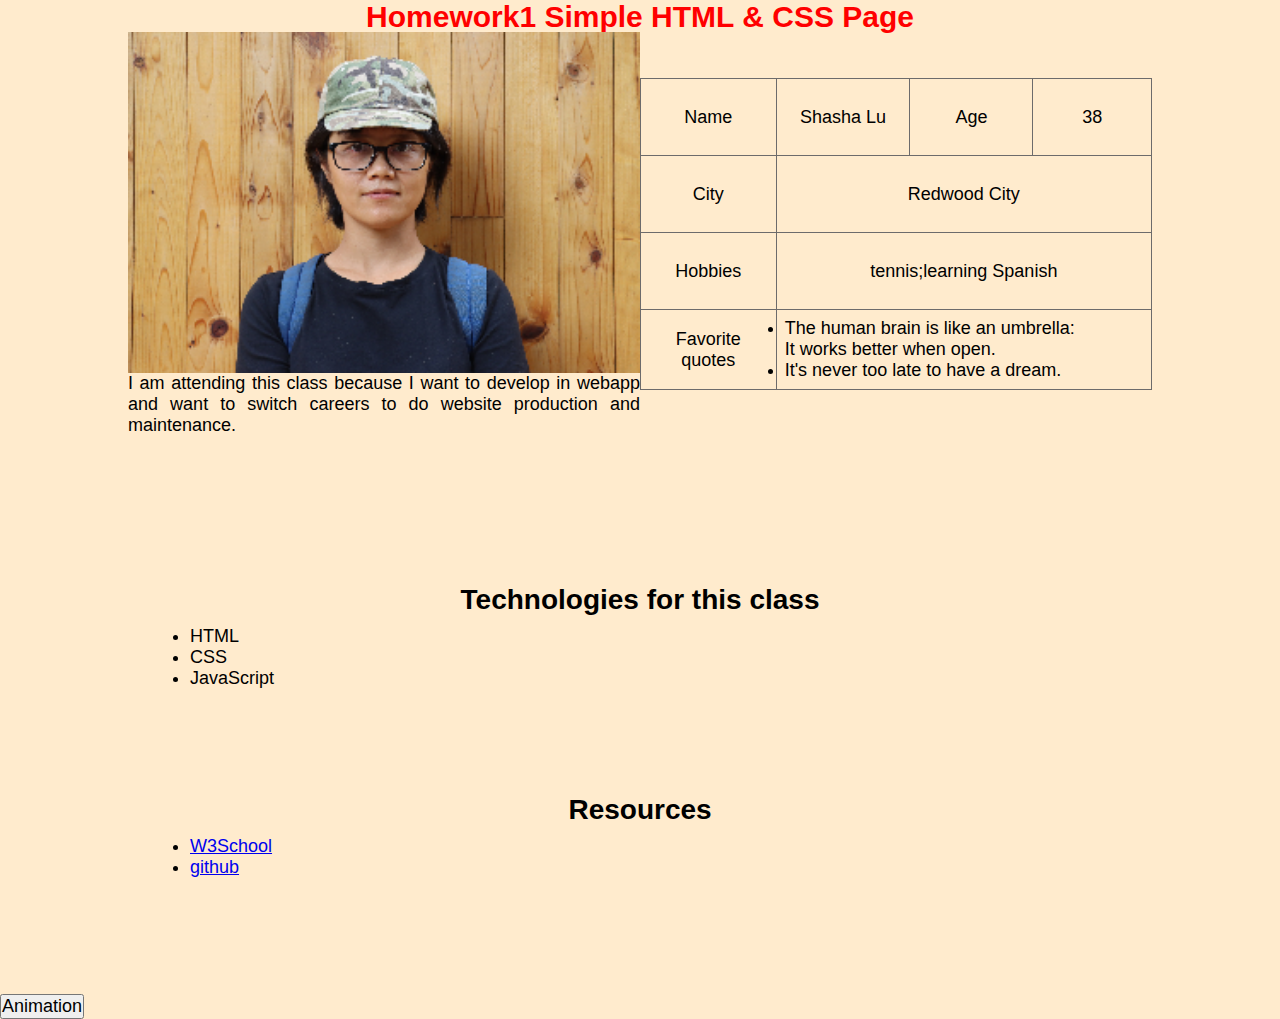
<file: css128-homework1.html>
<!DOCTYPE html>
<html lang="en">
<head>
    <meta charset="UTF-8">
    <meta http-equiv="X-UA-Compatible" content="IE=edge">
    <meta name="viewport" content="width=device-width, initial-scale=1.0">
    <title>My fist webpage</title>
    <link rel="stylesheet" type="text/css" href="css/1.css">
    <script  src="./js/jquery.js"></script>
    <script src="./js/firstjs.js"></script>
</head>
<body>
    <h1>Homework1 Simple HTML & CSS Page</h1>
    <div class="box">
        <div class="left">
            <img src="img/IMG_0092.jpeg" alt="pic" class="image-class">
            <p>I am attending this class because I want to develop in webapp and want to switch careers to do website production and maintenance.</p>
        </div>
        <div class="right">
            <table id="myinfo">
                <tr>
                    <td>Name</td>
                    <td> Shasha Lu
                       
                        
                    </td>
                    <td>Age</td>
                    <td>38</td>
                </tr>
                <tr>
                    <td>City</td>
                    <td colspan="3">Redwood City</td>
                    
                </tr>
                <tr>
                    <td>Hobbies</td>
                    <td colspan="3">tennis;learning Spanish</td>
                    
                </tr>
                <tr>
                 <td>Favorite quotes</td>
                 <td colspan="3">
                    <ul>
                     <li>The human brain is like an umbrella: <br>It works better when open.</li>
                     <li>It's never too late to have a dream.</li>
                    </ul>    
                    </td>
                </tr>
                
            </table>

        </div>
    </div>
    <div class="box1">
        <h3>Technologies for this class</h3>
        <ul>
            <li>HTML</li>
            <li>CSS</li>
            <li>JavaScript</li>
        </ul>
    </div>
    <div class="box2">
        <h3>Resources</h3>
        <ul>
            <li><a href="http://www.w3school.com">W3School</a></li>
            <li><a href="https://www.github.com">github</a></li>
            
        </ul>
    </div>
    <button id ="animate-button">Animation</button>
</body>
</html>
</file>
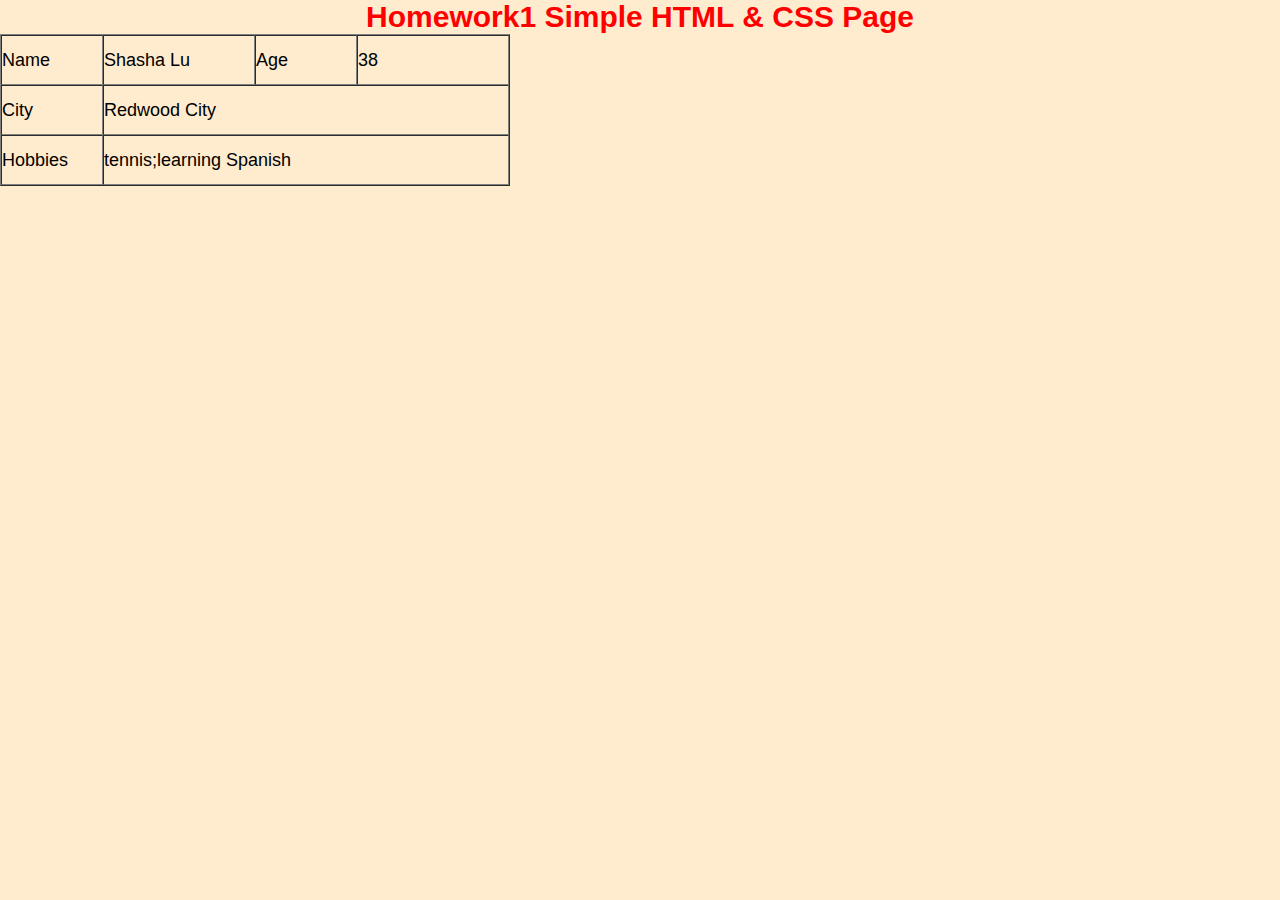
<file: homework1.html>
<!DOCTYPE html>
<html lang="en">
<head>
    <meta charset="UTF-8">
    <meta http-equiv="X-UA-Compatible" content="IE=edge">
    <meta name="viewport" content="width=device-width, initial-scale=1.0">
    <title>Document</title>
    <!--<link rel="stylesheet" type="text/css" href="css/homework1.css">-->
    <style>
        @import url(css/homework1.css);
    </style>
</head>
<body>
    
    <h1> Homework1 Simple HTML & CSS Page</h1>
    <table border="1" cellspacing="0" cellpadding="0"  align="center">
        <tr height="50" align="center">
            <td width="100">Name</td>
            <td width="150" > Shasha Lu
               
                
            </td>
            <td width="100">Age</td>
            <td width="150">38</td>
        </tr>
        <tr height="50" align="center">
            <td>City</td>
            <td colspan="3">Redwood City</td>
            
        </tr>
        <tr height="50" align="center">
            <td>Hobbies</td>
            <td colspan="3">tennis;learning Spanish</td>
            
        </tr>
        
    </table>
    
</body>
</html>
</file>
<file: css/1.css>
* {
    margin: 0;
    padding: 0;
    font-size: 18px;
    font-family: Arial;
    text-align: left;
  }
  
  body {
    background-color: blanchedalmond;
  }
  
  h1 {
    color: red;
    font-size: 30px;
    font-weight: bold;
    text-align: center;
  }
  
  #myinfo {
    font-family: Arial, Helvetica, sans-serif;
    border-collapse: collapse;
  }
  
  #myinfo td,
  #customers th {
    border: 1px solid rgb(109, 107, 107);
    padding: 8px;
    height: 60px;
    text-align: center;
    width: 150px;
  }
  
  .pic-box {
    max-width: 1100px;
    height: 600px;
    margin: 10 auto;
    padding: 50px;
  }
  
  .box {
    max-width: 1200px;
    height: 300px;
    padding: 50px 10%;
    display: flex;
    justify-content: space-between;
    align-items: center;
  }
  
  .left {
    width: 50%;
    height: 100%;
    display: flex;
    flex-direction: column;
    justify-content: center;
    align-items: flex-end;
  }
  
  .left img {
    width: 100%;
  }
  
  .left p {
    text-align: justify;
  }
  
  .right {
    width: 50%;
    height: 100%;
    display: flex;
    flex-direction: column;
    justify-content: center;
    align-items: flex-start;
  }
  
  .box1 {
    max-width: 900px;
    height: 200px;
    margin: 0 auto;
    padding: 150px 10% 0;
  }
  
  .box1 h3 {
    text-align: center;
    font-size: 28px;
    padding-bottom: 10px;
  }
  
  .box2 {
    max-width: 900px;
    height: 200px;
    margin: 0 auto;
    padding: 10px 10% 0;
  }
  
  .box2 h3 {
    text-align: center;
    font-size: 28px;
    padding-bottom: 10px;
  }
</file>
<file: css/homework1.css>
*{

    margin:0;
    padding: 0;
    background-color: blanchedalmond;
    font-size: 18px;
    font-family:Arial;
    text-align: left;
}

h1{
    
    color:red;
    font-size:30px;
    font-weight:bold;
    text-align:center;
    
}
#myinfo{
    font-family:Arial, Helvetica, sans-serif;
    border-collapse: collapse;
}
#myinfo td, #customers th{
    border: 1px solid rgb(109, 107, 107);
    padding:8px;
    height: 70px;
    text-align: center;
    width: 150px;
}
.picbox{
    width:1200px;
    height: 600px;
    margin:0 auto;
    padding:50px ;

}


.box{
    width:1200;
    height: 300px;
    padding:50px 350px 30px 350px;
}
.left{
    float: left;
    width:500px;
    height:300px;
    padding:0px;
}
.left img{
    display: table-cell;
    width:450px;
    text-align: right;
}
.left p{
    text-align: justify;
    width:450px;
    
}
.right{
    float:right;
    width:700;
    height: 300px;
    padding:0px;
}

.box1{
    width:900;
    height: 200px;
    padding:150px 400px 0px 400px;
}
.box1 h3{
    text-align:center;
    font-size: 28px;
    padding-bottom: 10px;
}
.box2{
    width:900;
    height: 200px;
    padding:10px 400px 0px 400px;
}
.box2 h3{
    text-align:center;
    font-size: 28px;
    padding-bottom: 10px;
}
</file>
